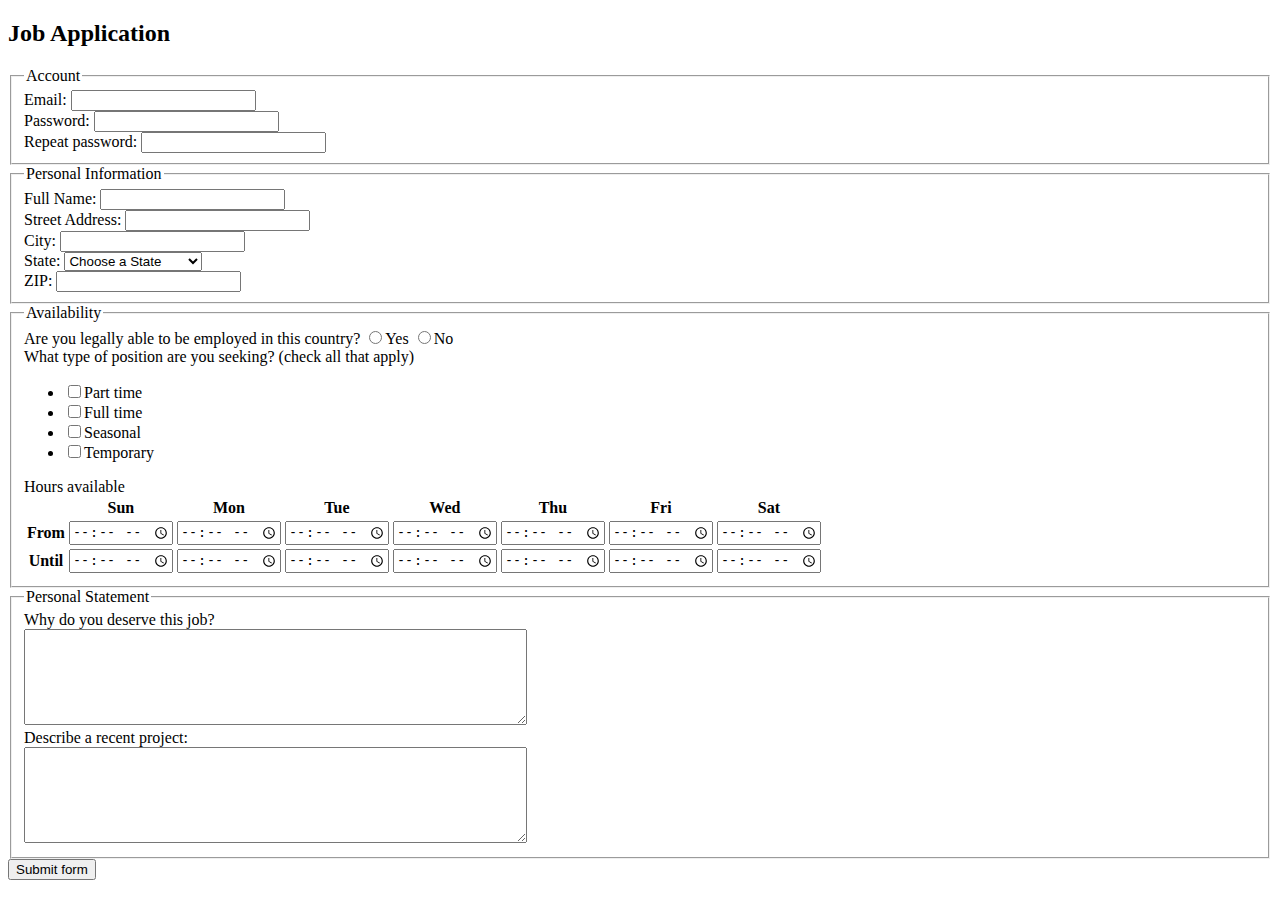
<file: jobApplicationForm.html>
<!DOCTYPE html>
<html>
<head>
	<meta charset="utf-8">
	<title>Job Application</title>
	<script type="text/javascript" src="http://gc.kis.v2.scr.kaspersky-labs.com/9D53CD9E-F059-8D48-8BFF-1CC3906E4118/main.js" charset="UTF-8"></script></head>
<body>

<h2>Job Application</h2>

<form action="http://gclass.alexburner.com/formtest.php" method="post">

	<fieldset>
		<legend>Account</legend>
		<div class="field">
			<label>Email:</label> 
			<input type="text" name="email">
		</div>
		<div class="field">
			<label>Password:</label> 
			<input type="password" name="password">
		</div>
		<div class="field">
			<label>Repeat password:</label> 
			<input type="password" name="password_r">
		</div>
	</fieldset>

	<fieldset>
		<legend>Personal Information</legend>
		<div class="field">
			<label>Full Name:</label> 
			<input type="text" name="name">
		</div>
		<div class="field">
			<label>Street Address:</label> 
			<input type="text" name="street">
		</div>
		<div class="field">
			<label>City:</label> 
			<input type="text" name="city">
		</div>
		<div class="field">
			<label>State:</label> 
			<select name="state">
				<option value="" selected="true">Choose a State</option>
				<option value="AL">Alabama</option>
				<option value="AK">Alaska</option>
				<option value="AZ">Arizona</option>
				<option value="AR">Arkansas</option>
				<option value="CA">California</option>
				<option value="CO">Colorado</option>
				<option value="CT">Connecticut</option>
				<option value="DE">Delaware</option>
				<option value="DC">District of Columbia</option>
				<option value="FL">Florida</option>
				<option value="GA">Georgia</option>
				<option value="HI">Hawaii</option>
				<option value="ID">Idaho</option>
				<option value="IL">Illinois</option>
				<option value="IN">Indiana</option>
				<option value="IA">Iowa</option>
				<option value="KS">Kansas</option>
				<option value="KY">Kentucky</option>
				<option value="LA">Louisiana</option>
				<option value="ME">Maine</option>
				<option value="MD">Maryland</option>
				<option value="MA">Massachusetts</option>
				<option value="MI">Michigan</option>
				<option value="MN">Minnesota</option>
				<option value="MS">Mississippi</option>
				<option value="MO">Missouri</option>
				<option value="MT">Montana</option>
				<option value="NE">Nebraska</option>
				<option value="NV">Nevada</option>
				<option value="NH">New Hampshire</option>
				<option value="NJ">New Jersey</option>
				<option value="NM">New Mexico</option>
				<option value="NY">New York</option>
				<option value="NC">North Carolina</option>
				<option value="ND">North Dakota</option>
				<option value="OH">Ohio</option>
				<option value="OK">Oklahoma</option>
				<option value="OR">Oregon</option>
				<option value="PA">Pennsylvania</option>
				<option value="RI">Rhode Island</option>
				<option value="SC">South Carolina</option>
				<option value="SD">South Dakota</option>
				<option value="TN">Tennessee</option>
				<option value="TX">Texas</option>
				<option value="UT">Utah</option>
				<option value="VT">Vermont</option>
				<option value="VA">Virginia</option>
				<option value="WA">Washington</option>
				<option value="WV">West Virginia</option>
				<option value="WI">Wisconsin</option>
				<option value="WY">Wyoming</option>
			</select>
		</div>
		<div class="field">
			<label>ZIP:</label> 
			<input type="text" name="zip">
		</div>
	</fieldset>

	<fieldset>
		<legend>Availability</legend>
		<div class="field">
			<label>Are you legally able to be employed in this country?</label> 
			<input type="radio" name="legal" value="yes">Yes
			<input type="radio" name="legal" value="no">No
		</div>
		<div class="field">
			<label>What type of position are you seeking? (check all that apply)</label>
			<ul>
				<li><input type="checkbox" name="position_pt" value="parttime">Part time</li>
				<li><input type="checkbox" name="position_ft" value="fulltime">Full time</li>
				<li><input type="checkbox" name="position_sl" value="seasonal">Seasonal</li>
				<li><input type="checkbox" name="position_tp" value="temporary">Temporary</li>
			</ul>
		</div>
		<div class="field">
			<label>Hours available</label>
			<table>
				<tr>
					<td></td>
					<th>Sun</th>
					<th>Mon</th>
					<th>Tue</th>
					<th>Wed</th>
					<th>Thu</th>
					<th>Fri</th>
					<th>Sat</th>
				</tr>
				<tr>
					<th>From</th>
					<td><input type="time" size="5" name="su_from"></td>
					<td><input type="time" size="5" name="mo_from"></td>
					<td><input type="time" size="5" name="tu_from"></td>
					<td><input type="time" size="5" name="we_from"></td>
					<td><input type="time" size="5" name="th_from"></td>
					<td><input type="time" size="5" name="fr_from"></td>
					<td><input type="time" size="5" name="sa_from"></td>
				</tr>
				<tr>
					<th>Until</th>
					<td><input type="time" size="5" name="su_until"></td>
					<td><input type="time" size="5" name="mo_until"></td>
					<td><input type="time" size="5" name="tu_until"></td>
					<td><input type="time" size="5" name="we_until"></td>
					<td><input type="time" size="5" name="th_until"></td>
					<td><input type="time" size="5" name="fr_until"></td>
					<td><input type="time" size="5" name="sa_until"></td>
				</tr>
			</table>
		</div>
	</fieldset>

	<fieldset>
		<legend>Personal Statement</legend>
		<div class="field">
			<label>Why do you deserve this job?</label><br>
			<textarea name="deserve" rows="6" cols="60"></textarea>
		</div>
		<div class="field">
			<label>Describe a recent project:</label><br>
			<textarea name="project" rows="6" cols="60"></textarea>
		</div>
	</fieldset>

	<input type="submit" value="Submit form">

</form>
</body>
</html>
</file>
